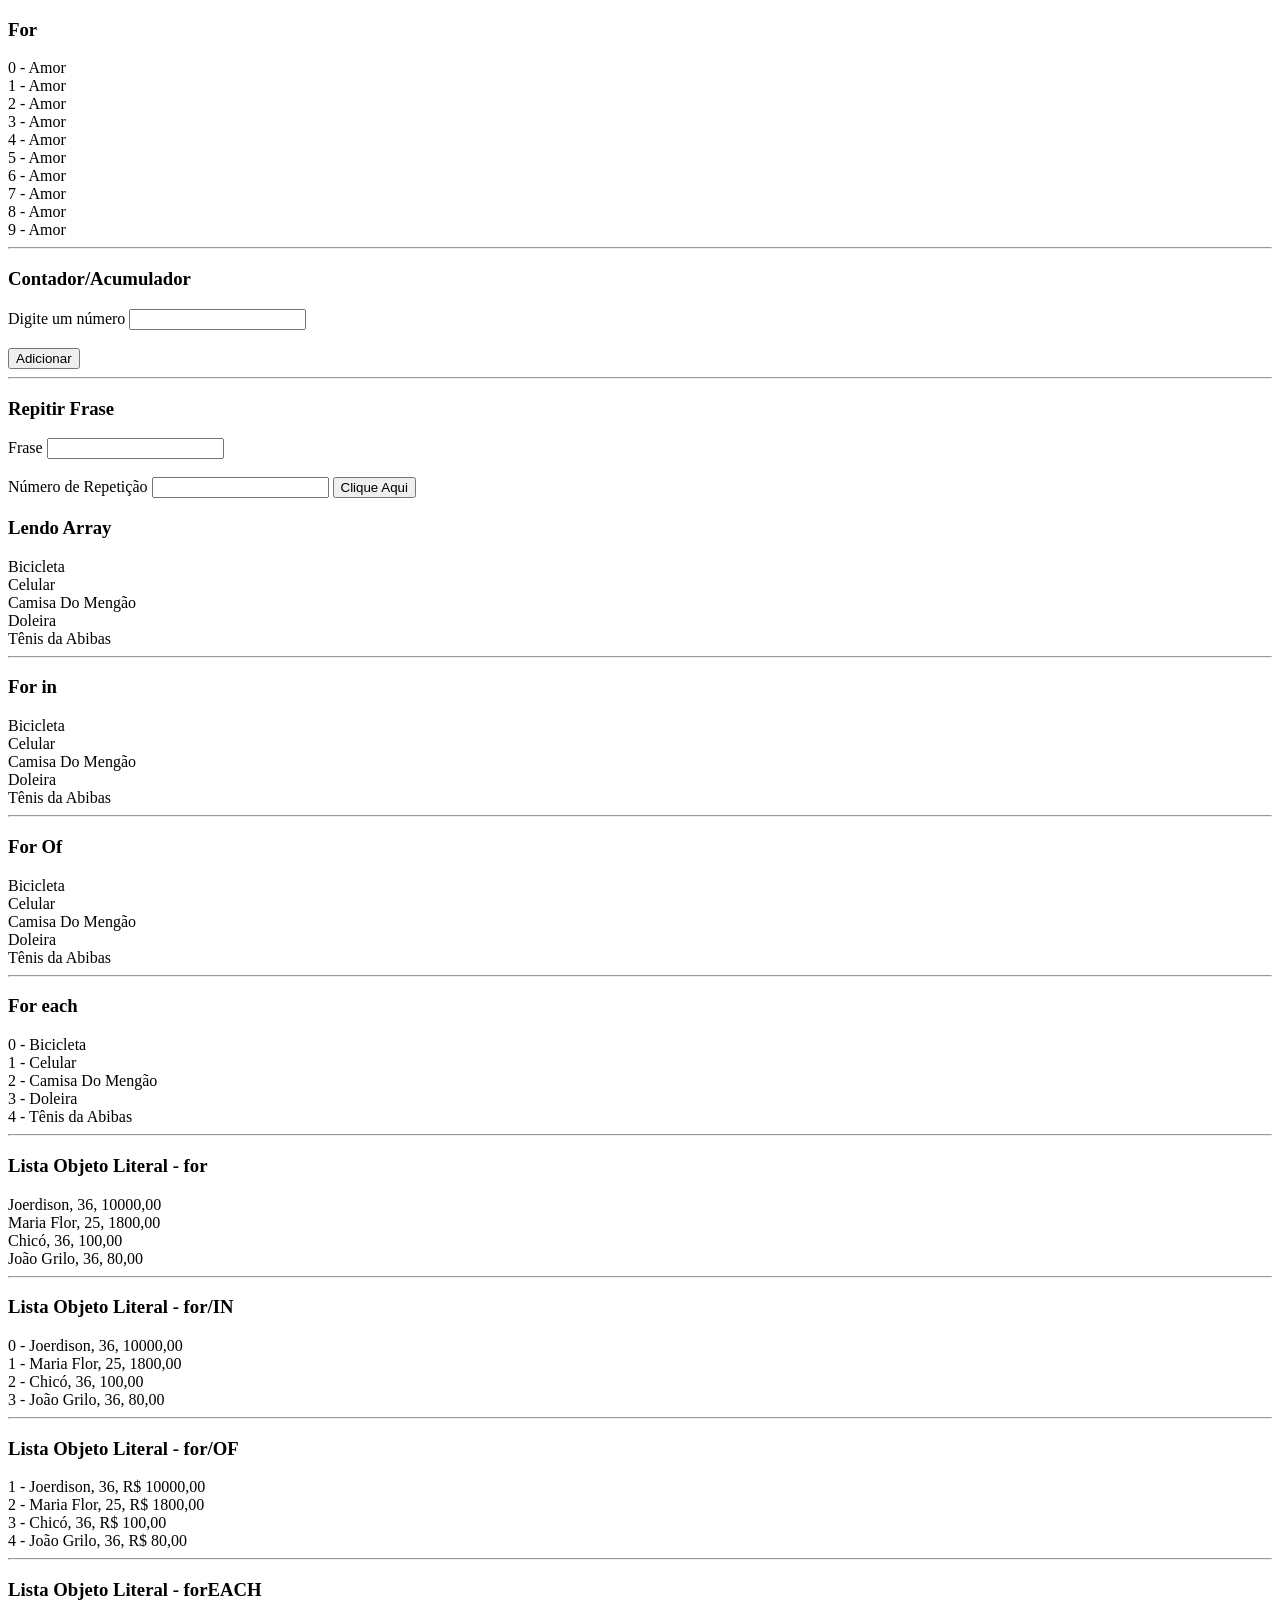
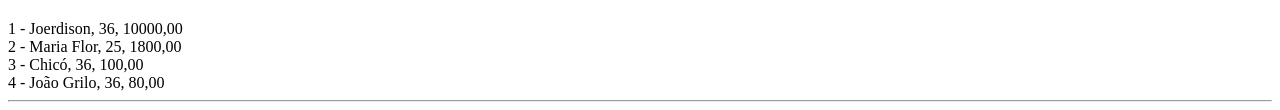
<file: index.html>
<!DOCTYPE html>
<html lang="pt-br">
<head>
    <meta charset="UTF-8">
    <meta name="viewport" content="width=device-width, initial-scale=1.0">
    <title>Estruturas de Repetição</title>

    <script src="js/scripts_repeticoes.js" defer></script>

</head>
<body>
    <div id="geral">
        <h3>For </h3>

        <div id="div-for">
    
    </div>

    <hr>
    <h3>Contador/Acumulador</h3>

    <label for="num">Digite um número</label>
    <input type="text" name="num" id="num">
    <br>
    <br>
    <button id="btn-num">Adicionar</button>

    <div id="div-cont-acum">


      <hr>

       <h3>Repitir Frase</h3>

       <label for="frase">Frase</label>
       <input type="text" name="frase" id="frase">
       <br>
       <br>
       <label for="num-repeticao">Número de Repetição</label>
       <input type="text" name="num-repeticao" id="num-repeticao">

       <button id="btn-frase">Clique Aqui</button>
       

    <div id="div-frase"></div>


<h3>Lendo Array</h3>
   <div id="div-array"></div>
    <hr>


<h3>For in</h3>
    <div id="div-forin"></div>
    <hr>

<h3>For Of</h3>
    <div id="div-forof"></div>
    <hr>

<h3>For each</h3>
<div id="div-foraech"></div>
<hr>

<h3>Lista Objeto Literal - for</h3>
<div id="div-listaobj-for"></div>
<hr>

<h3>Lista Objeto Literal - for/IN</h3>
<div id="div-listaobj-forIn"></div>
<hr>

<h3>Lista Objeto Literal - for/OF</h3>
<div id="div-listaobj-forof"></div>
<hr>

<h3>Lista Objeto Literal - forEACH</h3>
<div id="div-listaobj-foreach"></div>
<hr>

</div>
</body>
</html>
</file>
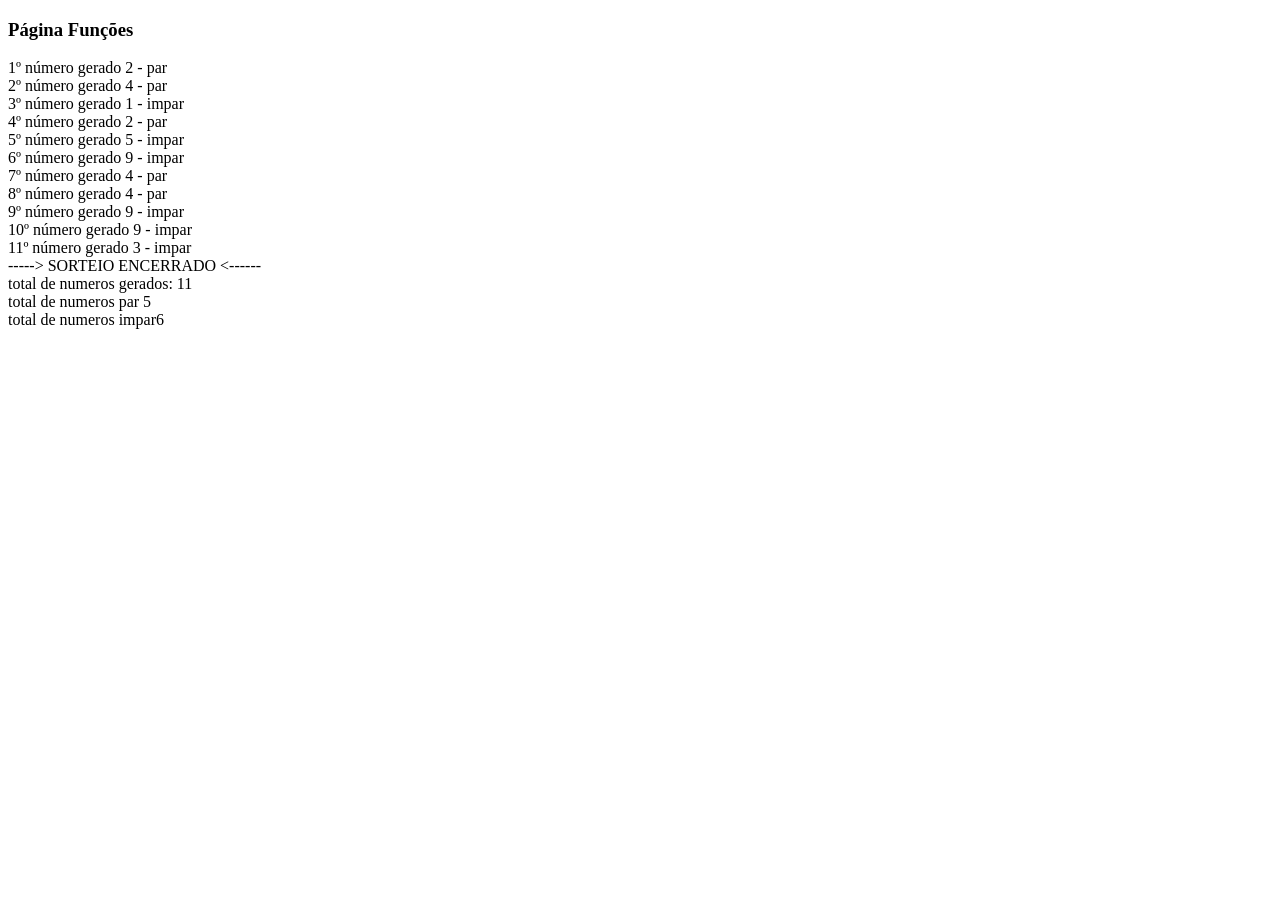
<file: pagina_fucoes.html>
<!DOCTYPE html>
<html lang="pt-br">

<head>
    <meta charset="UTF-8">
    <meta name="viewport" content="width=device-width, initial-scale=1.0">
    <script src="js/scripts_funcoes.js" defer type="module"></script>

    <title>Pagina Funções</title>
</head>

<body>

    <h3>Página Funções</h3>

    <div id="geral">



        <div id="div-num-sorteio"></div>



    </div>
</body>
</html>
</file>
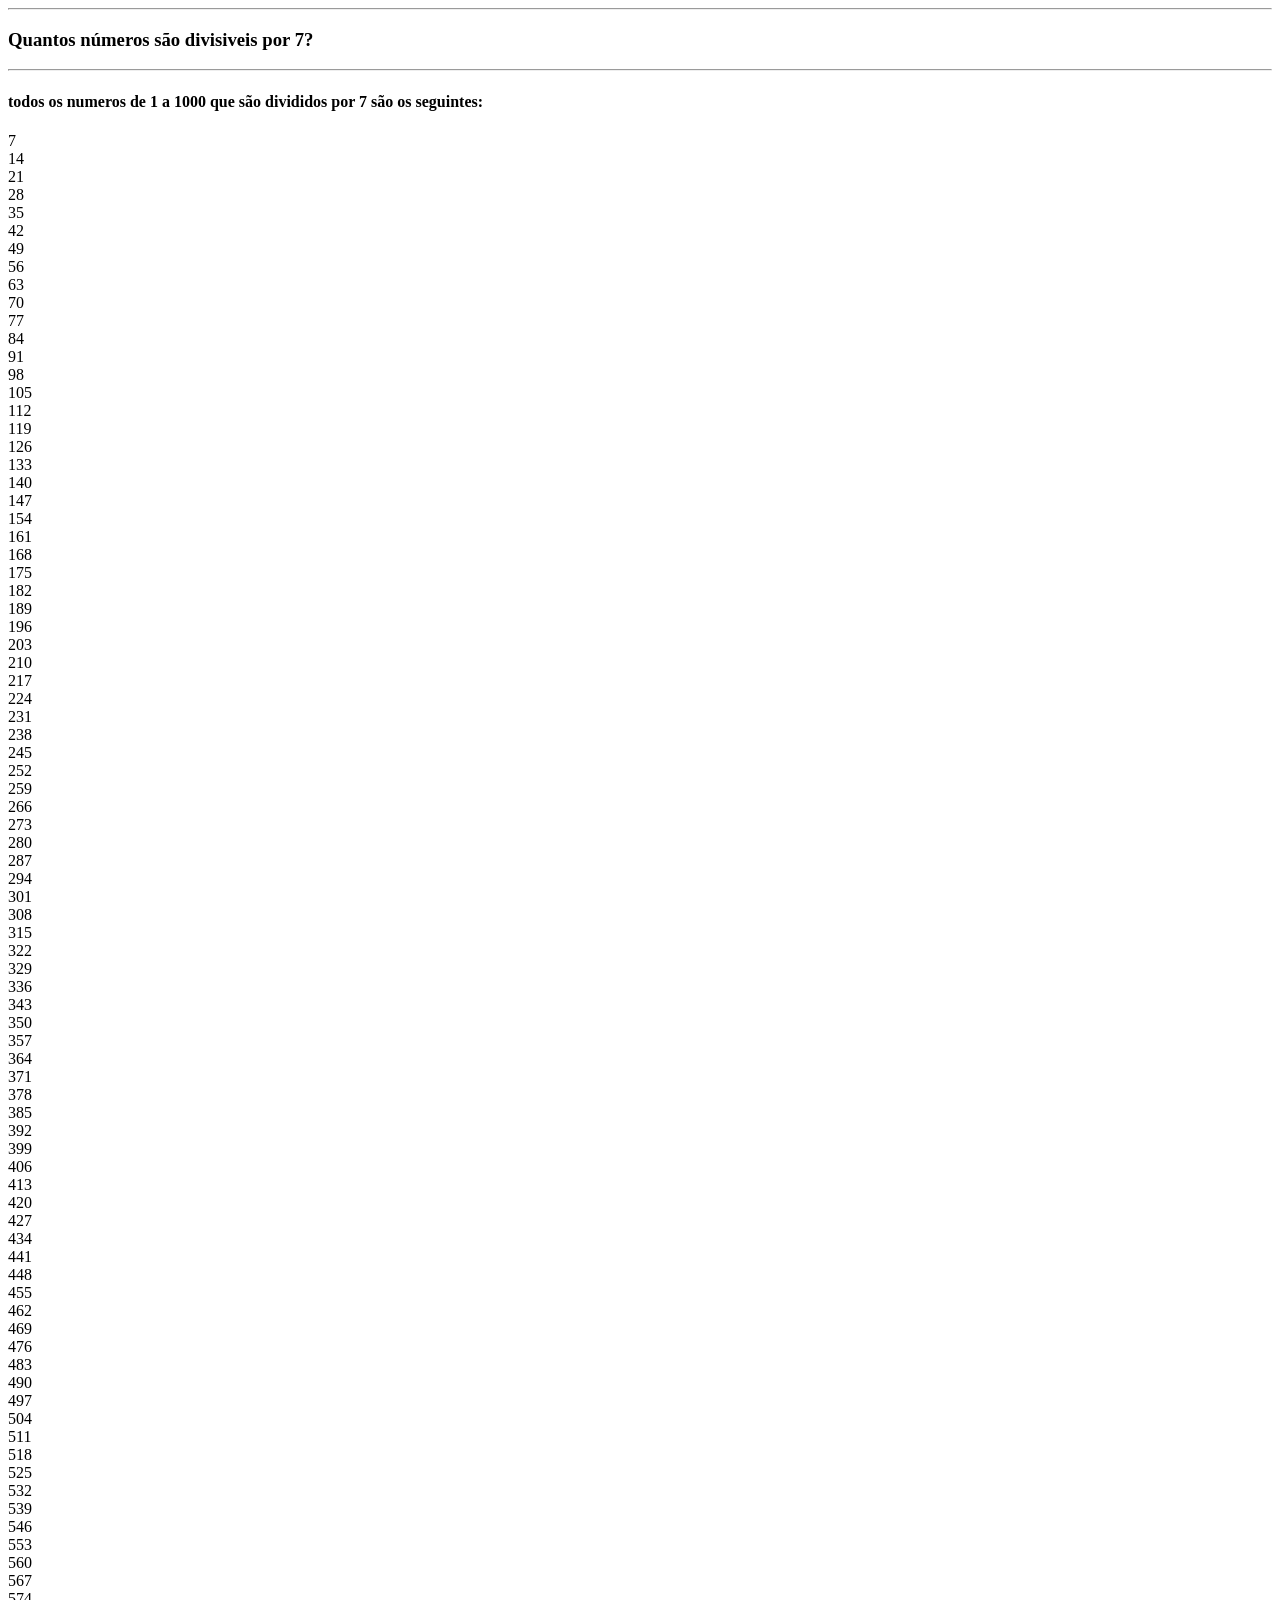
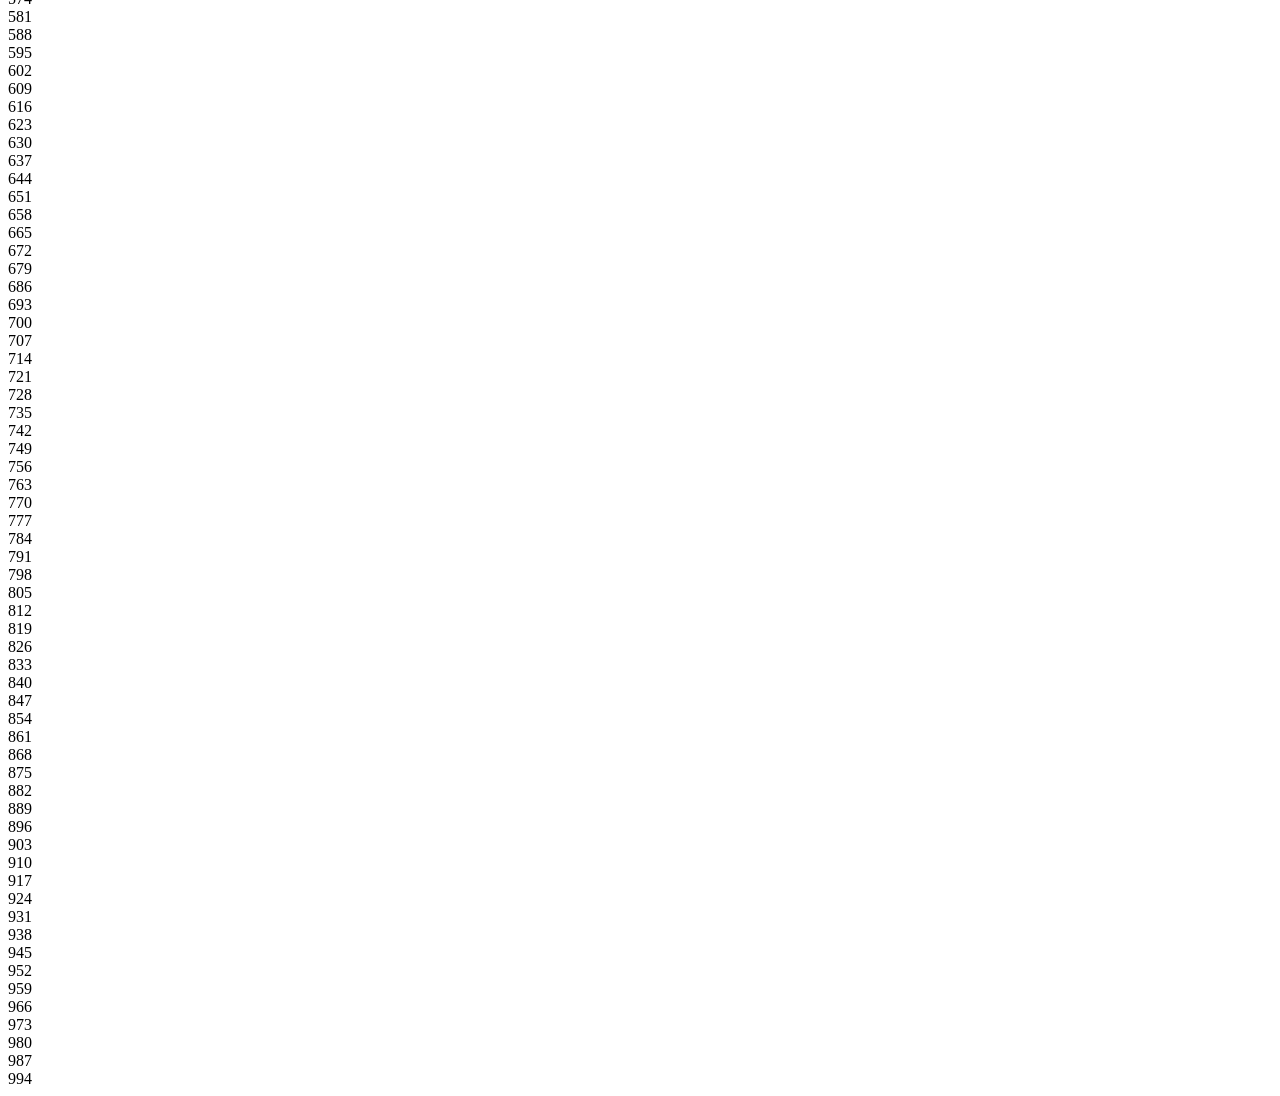
<file: questao01.html>
<!DOCTYPE html>
<html lang="pt-br">
<head>
    <meta charset="UTF-8">
    <meta name="viewport" content="width=device-width, initial-scale=1.0">
    <title>questao01</title>

    <script src="js/questao01.js" defer></script>

</head>
<body>
    <div id="geral">


    
    </div>

    <hr>
    <h3>Quantos números são divisiveis por 7?</h3>
      <hr>
      <h4>todos os numeros de 1 a 1000 que são divididos por 7 são os seguintes:</h4>
         <div id="div-Num7">
    </div>

</body>
</html>
</file>
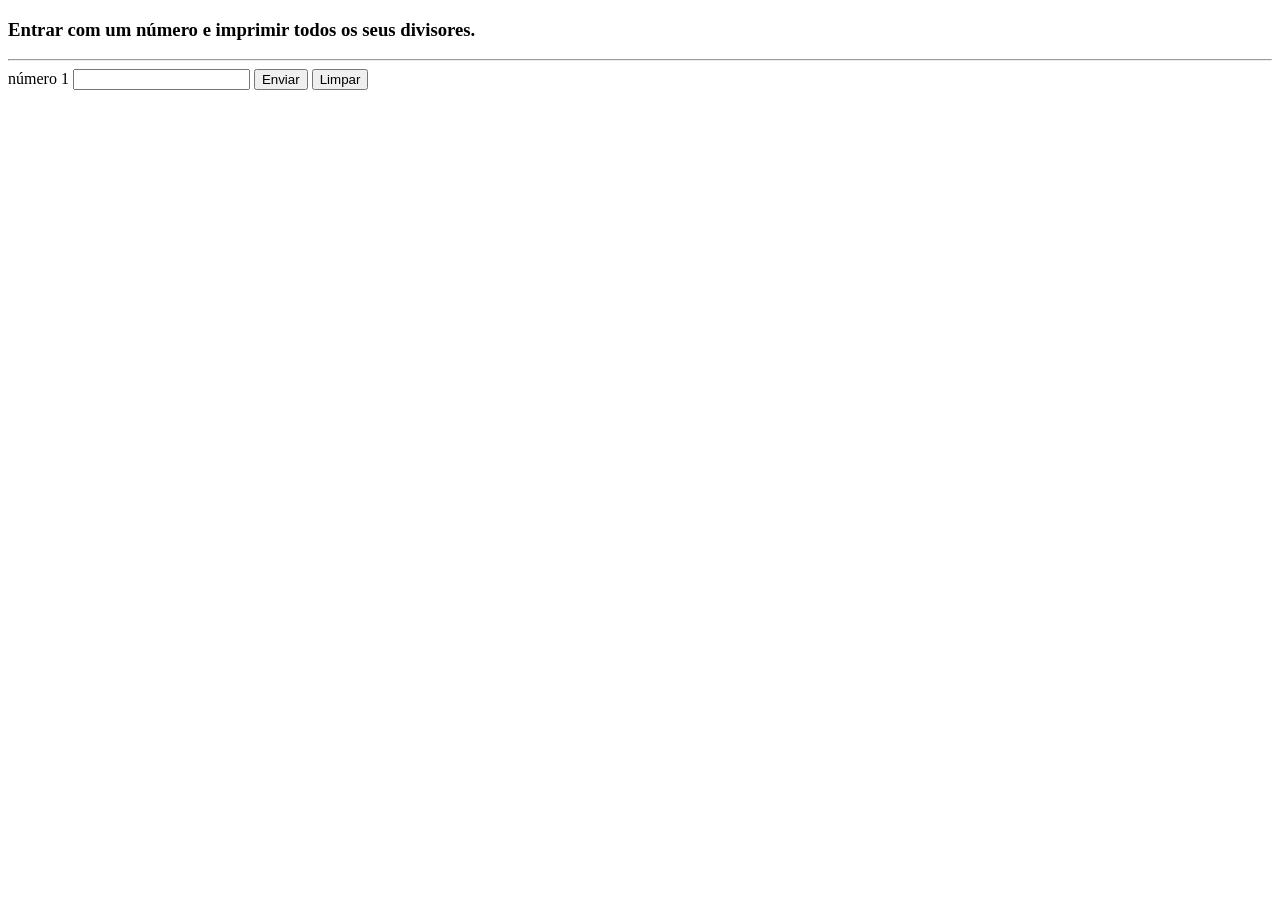
<file: questao02.html>
<!DOCTYPE html>
<html lang="pt-br">
<head>
    <meta charset="UTF-8">
    <meta name="viewport" content="width=device-width, initial-scale=1.0">
    <title>questao02</title>

    <script src="js/questao02.js" defer></script>

</head>
<body>
    <div id="div-num">
    <h3>Entrar com um número e imprimir todos os seus divisores.</h3>
    <hr>
    <form id="formulario-pessoa">

        <label for="num1"> número 1 </label>
        <input type="text" name="num1" id="num1">

        <button type="submit"> Enviar </button>
        <button type="reset"> Limpar </button>
    </form>

</div>
</body>
</html>
</file>
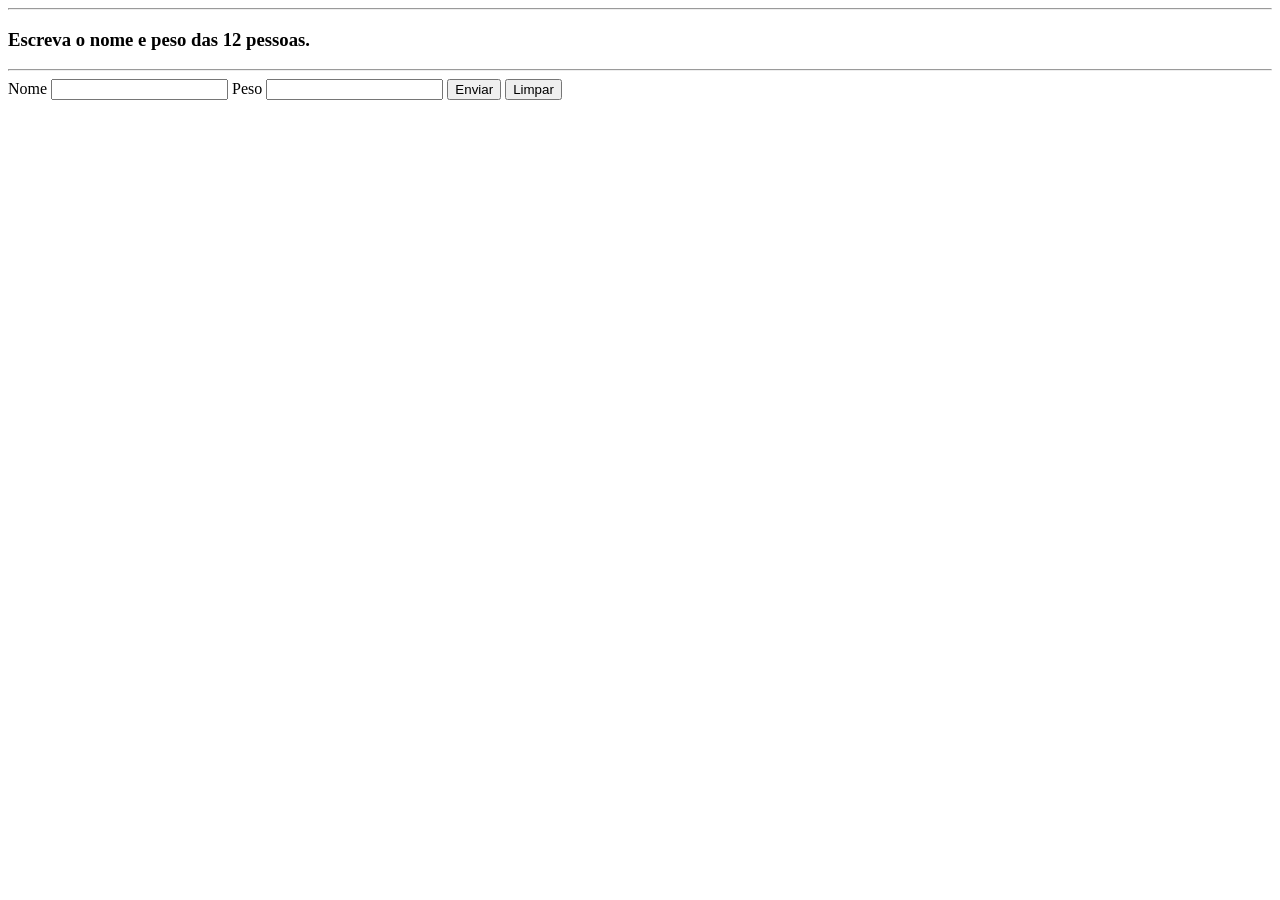
<file: questao03.html>
<!DOCTYPE html>
<html lang="pt-br">
<head>
    <meta charset="UTF-8">
    <meta name="viewport" content="width=device-width, initial-scale=1.0">
    <title>questão 03</title>

    <script src="js/questao03.js" defer></script>

</head>
<body>
 
    <div id="div-geral">

    <form id="formulario">

    <hr>
    <h3>Escreva o nome e peso das 12 pessoas.</h3>
    <hr>

    <label for="nome">Nome</label>
    <input type="text" name="nome" id="nome">
    
    <label for="peso">Peso</label>
    <input type="text" name="peso" id="peso">

    <button type="submit"> Enviar </button>
    <button type="reset"> Limpar </button>

</form>
</div>
</body>
</html>
</file>
